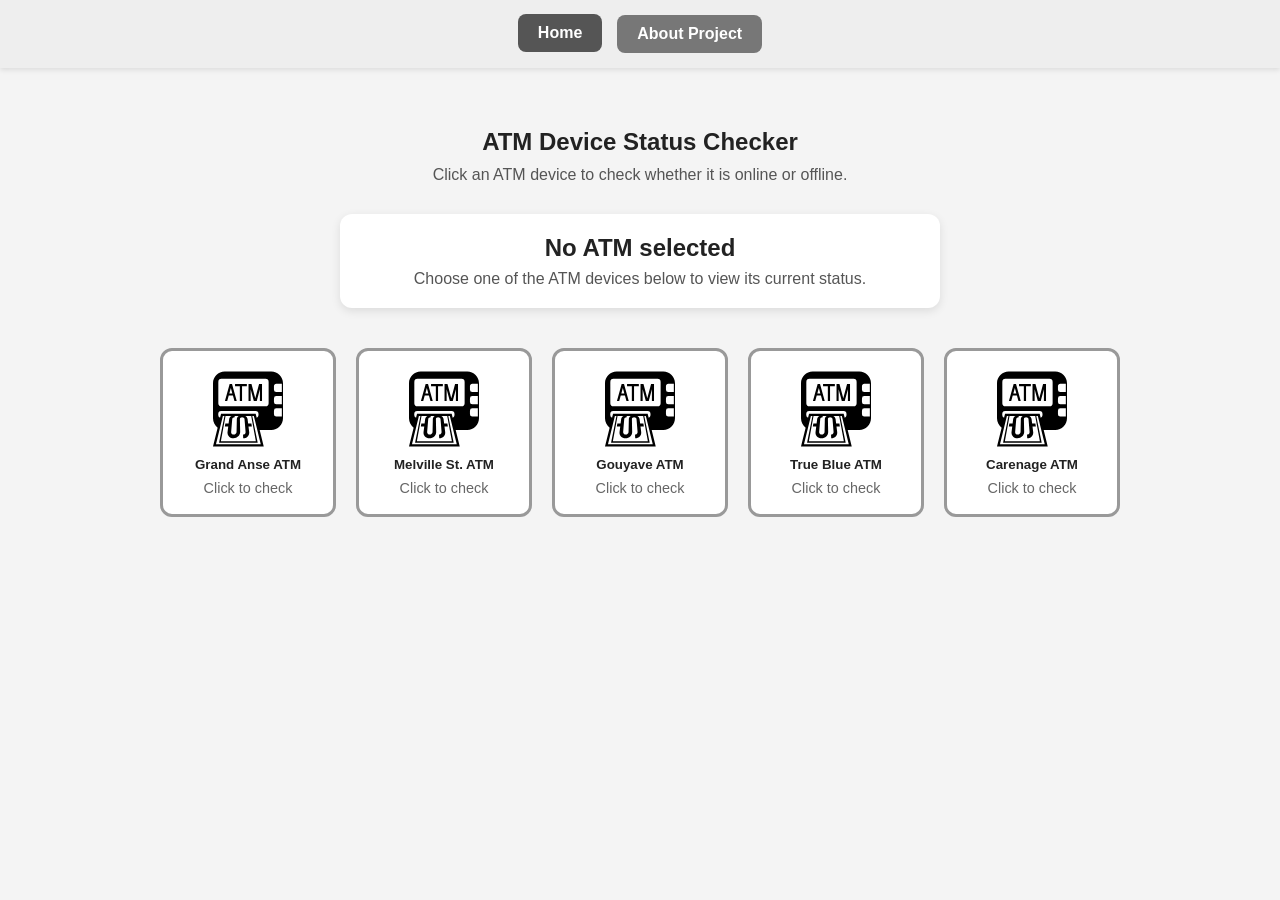
<file: index.html>
<!DOCTYPE html>
<html lang="en">
<head>
  <meta charset="UTF-8">
  <meta name="viewport" content="width=device-width, initial-scale=1.0">
  <title>ATM Device Checker</title>
  <link rel="stylesheet" href="css/style.css">
</head>
<body>

  <nav class="navbar">
    <a class="nav-button active" href="index.html">Home</a>
    <a class="nav-button" href="about.html">About Project</a>
  </nav>

  <main class="page-wrapper">
    <section class="hero-section">
      <h1>ATM Device Status Checker</h1>
      <p>Click an ATM device to check whether it is online or offline.</p>
    </section>

    <section class="status-panel" aria-live="polite">
      <h2 id="status-title">No ATM selected</h2>
      <p id="status-message">Choose one of the ATM devices below to view its current status.</p>
    </section>

    <section class="device-container" aria-label="ATM devices">
      <button class="device" type="button" data-name="Grand Anse ATM">
        <img src="images/atm-sign.svg" alt="Grand Anse ATM status icon" class="device-image">
        <span class="device-name">Grand Anse ATM</span>
        <span class="device-status">Click to check</span>
      </button>

      <button class="device" type="button" data-name="Melville St. ATM">
        <img src="images/atm-sign.svg" alt="Melville St. ATM status icon" class="device-image">
        <span class="device-name">Melville St. ATM</span>
        <span class="device-status">Click to check</span>
      </button>

      <button class="device" type="button" data-name="Gouyave ATM">
        <img src="images/atm-sign.svg" alt="Gouyave ATM status icon" class="device-image">
        <span class="device-name">Gouyave ATM</span>
        <span class="device-status">Click to check</span>
      </button>

      <button class="device" type="button" data-name="True Blue ATM">
        <img src="images/atm-sign.svg" alt="True Blue ATM status icon" class="device-image">
        <span class="device-name">True Blue ATM</span>
        <span class="device-status">Click to check</span>
      </button>

      <button class="device" type="button" data-name="Carenage ATM">
        <img src="images/atm-sign.svg" alt="Carenage ATM status icon" class="device-image">
        <span class="device-name">Carenage ATM</span>
        <span class="device-status">Click to check</span>
      </button>
    </section>
  </main>

  <script src="js/script.js"></script>
</body>
</html>
</file>
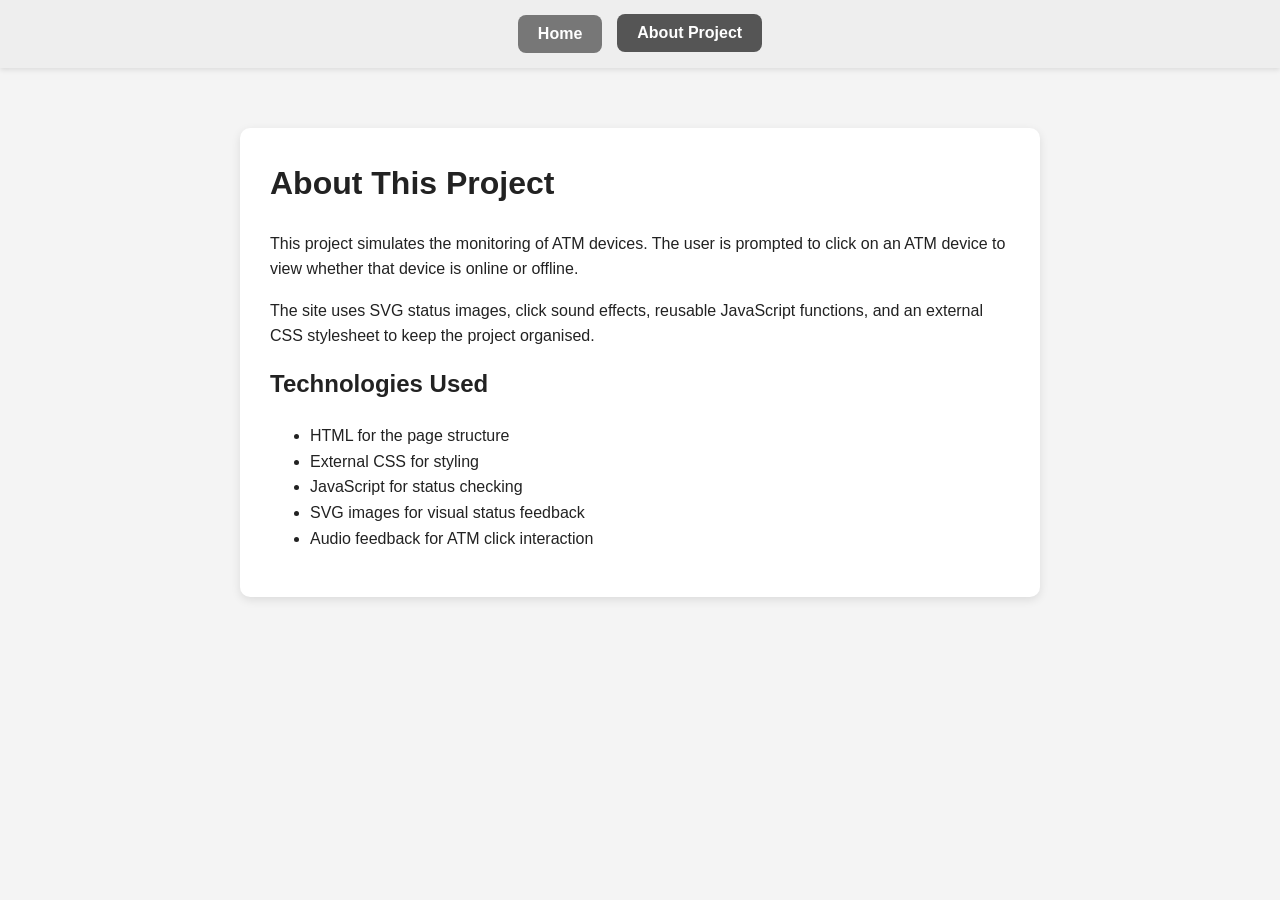
<file: about.html>
<!DOCTYPE html>
<html lang="en">
<head>
  <meta charset="UTF-8">
  <meta name="viewport" content="width=device-width, initial-scale=1.0">
  <title>About Project</title>
  <link rel="stylesheet" href="css/style.css">
</head>
<body>

  <nav class="navbar">
    <a class="nav-button" href="index.html">Home</a>
    <a class="nav-button active" href="about.html">About Project</a>
  </nav>

  <main class="content">
    <h1>About This Project</h1>

    <p>
      This project simulates the monitoring of ATM devices.
      The user is prompted to click on an ATM device to view whether that device is online or offline.
    </p>

    <p>
      The site uses SVG status images, click sound effects, reusable JavaScript
      functions, and an external CSS stylesheet to keep the project organised.
    </p>

    <h2>Technologies Used</h2>
    <ul>
      <li>HTML for the page structure</li>
      <li>External CSS for styling</li>
      <li>JavaScript for status checking</li>
      <li>SVG images for visual status feedback</li>
      <li>Audio feedback for ATM click interaction</li>
    </ul>
  </main>

</body>
</html>
</file>
<file: css/style.css>
* {
  box-sizing: border-box;
}

body {
  margin: 0;
  min-height: 100vh;
  font-family: Arial, sans-serif;
  background: #f4f4f4;
  color: #222;
}

.navbar {
  width: 100%;
  background: #eeeeee;
  padding: 15px;
  display: flex;
  justify-content: center;
  gap: 15px;
  box-shadow: 0 2px 5px rgba(0, 0, 0, 0.1);
}

.nav-button {
  background: #777777;
  color: #ffffff;
  text-decoration: none;
  padding: 10px 20px;
  border-radius: 8px;
  font-weight: bold;
  transition: background 0.3s ease, transform 0.2s ease;
}

.nav-button:hover,
.nav-button.active {
  background: #555555;
  transform: translateY(-1px);
}

.page-wrapper {
  max-width: 1000px;
  margin: 0 auto;
  padding: 40px 20px;
  text-align: center;
}

.hero-section h1 {
  margin-bottom: 10px;
}

.hero-section p {
  margin-top: 0;
  color: #555555;
}

.status-panel {
  max-width: 600px;
  margin: 30px auto;
  padding: 20px;
  background: #ffffff;
  border-radius: 12px;
  box-shadow: 0 3px 10px rgba(0, 0, 0, 0.1);
}

.status-panel h2 {
  margin: 0 0 8px;
}

.status-panel p {
  margin: 0;
  color: #555555;
}

.device-container {
  display: grid;
  grid-template-columns: repeat(auto-fit, minmax(150px, 1fr));
  gap: 20px;
  margin-top: 40px;
}

.device {
  background: #ffffff;
  border: 3px solid #999999;
  border-radius: 12px;
  padding: 18px 12px;
  cursor: pointer;
  display: flex;
  flex-direction: column;
  align-items: center;
  gap: 8px;
  transition: transform 0.2s ease, box-shadow 0.2s ease, border-color 0.3s ease;
}

.device:hover {
  transform: translateY(-4px);
  box-shadow: 0 6px 14px rgba(0, 0, 0, 0.15);
}

.device-image {
  width: 80px;
  height: 80px;
  object-fit: contain;
}

.device-name {
  font-weight: bold;
  color: #222222;
}

.device-status {
  font-size: 0.9rem;
  color: #666666;
}

.device.online {
  border-color: #1f8f3a;
  background: #e9f8ee;
}

.device.online .device-status {
  color: #1f8f3a;
  font-weight: bold;
}

.device.offline {
  border-color: #c62828;
  background: #fdecec;
}

.device.offline .device-status {
  color: #c62828;
  font-weight: bold;
}

.content {
  max-width: 800px;
  margin: 60px auto;
  background: #ffffff;
  padding: 30px;
  border-radius: 10px;
  box-shadow: 0 3px 10px rgba(0, 0, 0, 0.1);
  line-height: 1.6;
}

.content h1,
.content h2 {
  margin-top: 0;
}

@media (max-width: 600px) {
  .navbar {
    flex-direction: column;
    align-items: center;
  }

  .nav-button {
    width: 90%;
    text-align: center;
  }

  .page-wrapper {
    padding: 25px 15px;
  }
}
</file>
